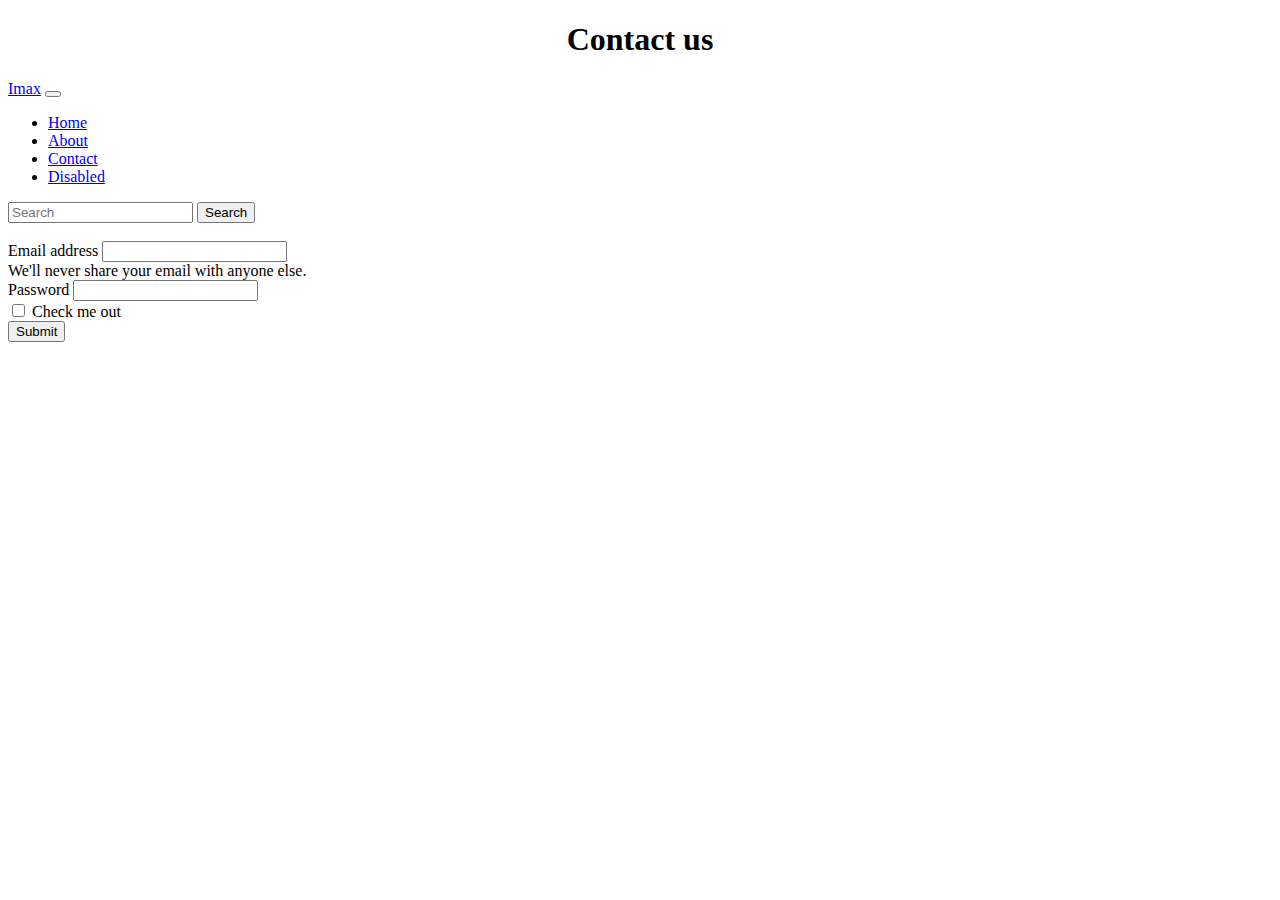
<file: indeex.html>
<!doctype html>
<html lang="en">

<head>
    <!-- Required meta tags -->
    <meta charset="utf-8">
    <meta name="viewport" content="width=device-width, initial-scale=1">

    <!-- Bootstrap CSS -->
    <link rel="stylesheet" href="contact.component.css">
    <link href="https://cdn.jsdelivr.net/npm/bootstrap@5.0.1/dist/css/bootstrap.min.css" rel="stylesheet" integrity="sha384-+0n0xVW2eSR5OomGNYDnhzAbDsOXxcvSN1TPprVMTNDbiYZCxYbOOl7+AMvyTG2x" crossorigin="anonymous">

    <title>Hello, world!</title>
</head>

<body>
    <h1>Contact us</h1>
    <nav class="navbar navbar-expand-lg navbar-light bg-light">
        <div class="container-fluid">
            <a class="navbar-brand" href="index.html">Imax</a>
            <button class="navbar-toggler" type="button" data-bs-toggle="collapse" data-bs-target="#navbarSupportedContent" aria-controls="navbarSupportedContent" aria-expanded="false" aria-label="Toggle navigation">
            <span class="navbar-toggler-icon"></span>
          </button>
            <div class="collapse navbar-collapse" id="navbarSupportedContent">
                <ul class="navbar-nav me-auto mb-2 mb-lg-0">
                    <li class="nav-item">
                        <a class="nav-link active" aria-current="page" href="index.html">Home</a>
                    </li>
                    <li class="nav-item">
                        <a class="nav-link" href="about.component.html">About</a>
                    </li>

                    <li class="nav-item">
                        <a class="nav-link" href="indeex.html"> Contact</a>
                    </li>
                    <li class="nav-item">
                        <a class="nav-link disabled" href="#" tabindex="-1" aria-disabled="true">Disabled</a>
                    </li>
                </ul>
                <form class="d-flex">
                    <input class="form-control me-2" type="search" placeholder="Search" aria-label="Search">
                    <button class="btn btn-outline-success" type="submit">Search</button>
                </form>
            </div>
        </div>
    </nav>


    <br>
    <form>
        <div class="ms-0">
            <label for="exampleInputEmail1" class="form-label">Email address</label>
            <input type="email" class="form-control" id="exampleInputEmail1" aria-describedby="emailHelp">
            <div id="emailHelp" class="form-text">We'll never share your email with anyone else.</div>
        </div>
        <div class="mb-3">
            <label for="exampleInputPassword1" class="form-label">Password</label>
            <input type="password" class="form-control" id="exampleInputPassword1">
        </div>
        <div class="mb-3 form-check">
            <input type="checkbox" class="form-check-input" id="exampleCheck1">
            <label class="form-check-label" for="exampleCheck1">Check me out</label>
        </div>
        <button type="submit" class="btn btn-primary" (click)="submit()">Submit</button>
    </form>

    <!-- Optional JavaScript; choose one of the two! -->

    <!-- Option 1: Bootstrap Bundle with Popper -->
    <script src="https://cdn.jsdelivr.net/npm/bootstrap@5.0.1/dist/js/bootstrap.bundle.min.js" integrity="sha384-gtEjrD/SeCtmISkJkNUaaKMoLD0//ElJ19smozuHV6z3Iehds+3Ulb9Bn9Plx0x4" crossorigin="anonymous"></script>

    <!-- Option 2: Separate Popper and Bootstrap JS -->
    <!--
    <script src="https://cdn.jsdelivr.net/npm/@popperjs/core@2.9.2/dist/umd/popper.min.js" integrity="sha384-IQsoLXl5PILFhosVNubq5LC7Qb9DXgDA9i+tQ8Zj3iwWAwPtgFTxbJ8NT4GN1R8p" crossorigin="anonymous"></script>
    <script src="https://cdn.jsdelivr.net/npm/bootstrap@5.0.1/dist/js/bootstrap.min.js" integrity="sha384-Atwg2Pkwv9vp0ygtn1JAojH0nYbwNJLPhwyoVbhoPwBhjQPR5VtM2+xf0Uwh9KtT" crossorigin="anonymous"></script>
    -->
</body>

</html>
</file>
<file: contact.component.css>
h1 {
    text-align: center;
}
</file>
